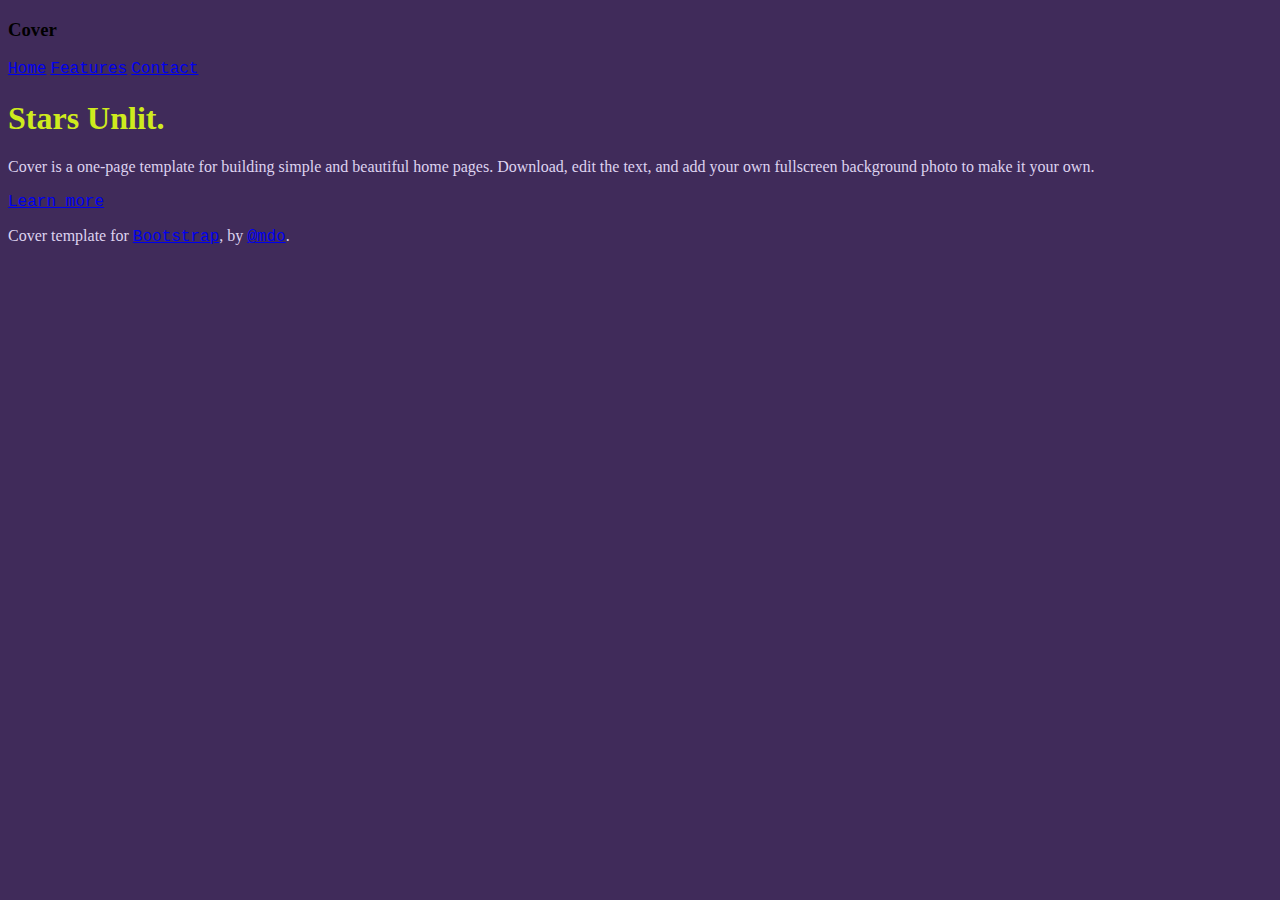
<file: index.html>
<!doctype html>

<html lang="en">
<head>
  <meta charset="utf-8">
  <meta name="viewport" content="width=device-width, initial-scale=1">

  <title>Stars Unlit</title>
  <meta name="description" content="A simple HTML5 Template for new projects.">
  <meta name="author" content="SitePoint">

  <meta property="og:title" content="A Basic HTML5 Template">
  <meta property="og:type" content="website">
  <meta property="og:url" content="https://www.sitepoint.com/a-basic-html5-template/">
  <meta property="og:description" content="A simple HTML5 Template for new projects.">
  <meta property="og:image" content="image.png">

  <link rel="icon" href="/favicon.ico">
  <link rel="icon" href="/favicon.svg" type="image/svg+xml">
  <link rel="apple-touch-icon" href="/apple-touch-icon.png">
    <style>
      .bd-placeholder-img {
        font-size: 1.125rem;
        text-anchor: middle;
        -webkit-user-select: none;
        -moz-user-select: none;
        user-select: none;
      }

      @media (min-width: 768px) {
        .bd-placeholder-img-lg {
          font-size: 3.5rem;
        }
      }

      .b-example-divider {
        height: 3rem;
        background-color: rgba(0, 0, 0, .1);
        border: solid rgba(0, 0, 0, .15);
        border-width: 1px 0;
        box-shadow: inset 0 .5em 1.5em rgba(0, 0, 0, .1), inset 0 .125em .5em rgba(0, 0, 0, .15);
      }

      .b-example-vr {
        flex-shrink: 0;
        width: 1.5rem;
        height: 100vh;
      }

      .bi {
        vertical-align: -.125em;
        fill: currentColor;
      }

      .nav-scroller {
        position: relative;
        z-index: 2;
        height: 2.75rem;
        overflow-y: hidden;
      }

      .nav-scroller .nav {
        display: flex;
        flex-wrap: nowrap;
        padding-bottom: 1rem;
        margin-top: -1px;
        overflow-x: auto;
        text-align: center;
        white-space: nowrap;
        -webkit-overflow-scrolling: touch;
      }
      </style>
  <link rel="stylesheet" href="css/styles.css">
</head>

<body class="d-flex h-100 text-center text-bg-dark">
    
  <div class="cover-container d-flex w-100 h-100 p-3 mx-auto flex-column">
    <header class="mb-auto">
      <div>
        <h3 class="float-md-start mb-0">Cover</h3>
        <nav class="nav nav-masthead justify-content-center float-md-end">
          <a class="nav-link fw-bold py-1 px-0 active" aria-current="page" href="#">Home</a>
          <a class="nav-link fw-bold py-1 px-0" href="#">Features</a>
          <a class="nav-link fw-bold py-1 px-0" href="#">Contact</a>
        </nav>
      </div>
    </header>
  
    <main class="px-3">
      <h1>Stars Unlit.</h1>
      <p class="lead">Cover is a one-page template for building simple and beautiful home pages. Download, edit the text, and add your own fullscreen background photo to make it your own.</p>
      <p class="lead">
        <a href="#" class="btn btn-lg btn-secondary fw-bold border-white bg-white">Learn more</a>
      </p>
    </main>
  
    <footer class="mt-auto text-white-50">
      <p>Cover template for <a href="https://getbootstrap.com/" class="text-white">Bootstrap</a>, by <a href="https://twitter.com/mdo" class="text-white">@mdo</a>.</p>
    </footer>
  </div>
  
  
      
    </body>
</html>
</file>
<file: css/styles.css>
body {
    background-color: rgb(64, 43, 90);
  }
  h1 {
    color: rgb(207, 235, 29);
  }
  p {
    color: rgb(222, 211, 240);
  } 
    a {
    font-family: "Lucida Console", "Courier New", monospace;
  }
</file>
